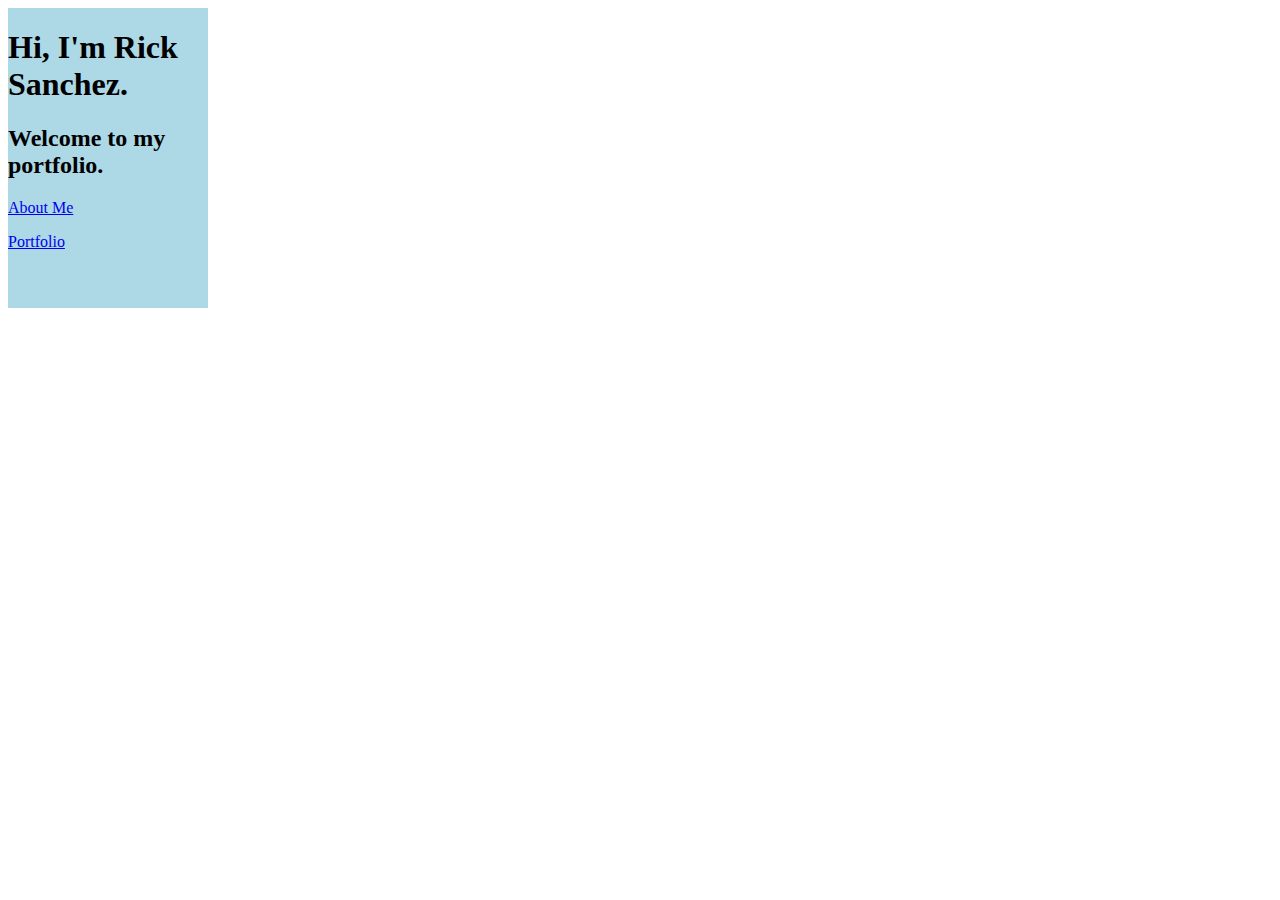
<file: portfolio/src/main/resources/static/index.html>
<!DOCTYPE html>
<html>
<head>
<meta charset="UTF-8">
<title>Portfolio Home page</title>
<link rel="stylesheet" type="text/css" href="css/style.css">
</head>
<body>
	<div class="bluebox">
	<h1> Hi, I'm Rick Sanchez. </h1>
	<h2> Welcome to my portfolio.</h2>
	<p><a href="/metoo">About Me</a></p>
	<p><a href="/porty">Portfolio</a></p>
	</div>
</body>
</html>
</file>
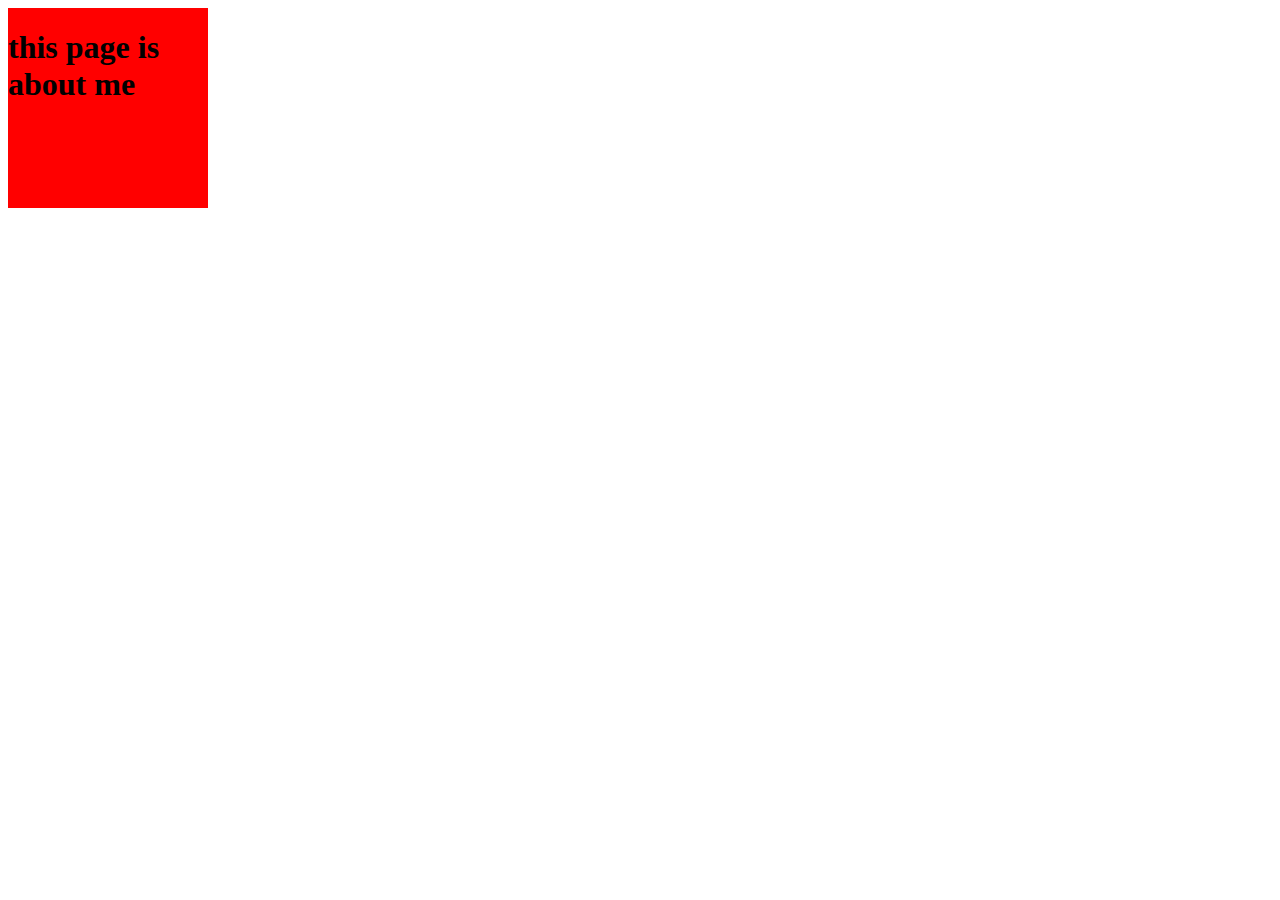
<file: portfolio/src/main/resources/static/me.html>
<!DOCTYPE html>
<html>
<head>
<meta charset="UTF-8">
<link rel="stylesheet" type="text/css" href="css/style.css">

<title>Me page</title>
</head>
<body>
	<div class="redbox">
	<h1>this page is about me</h1>
	</div>
</body>
</html>
</file>
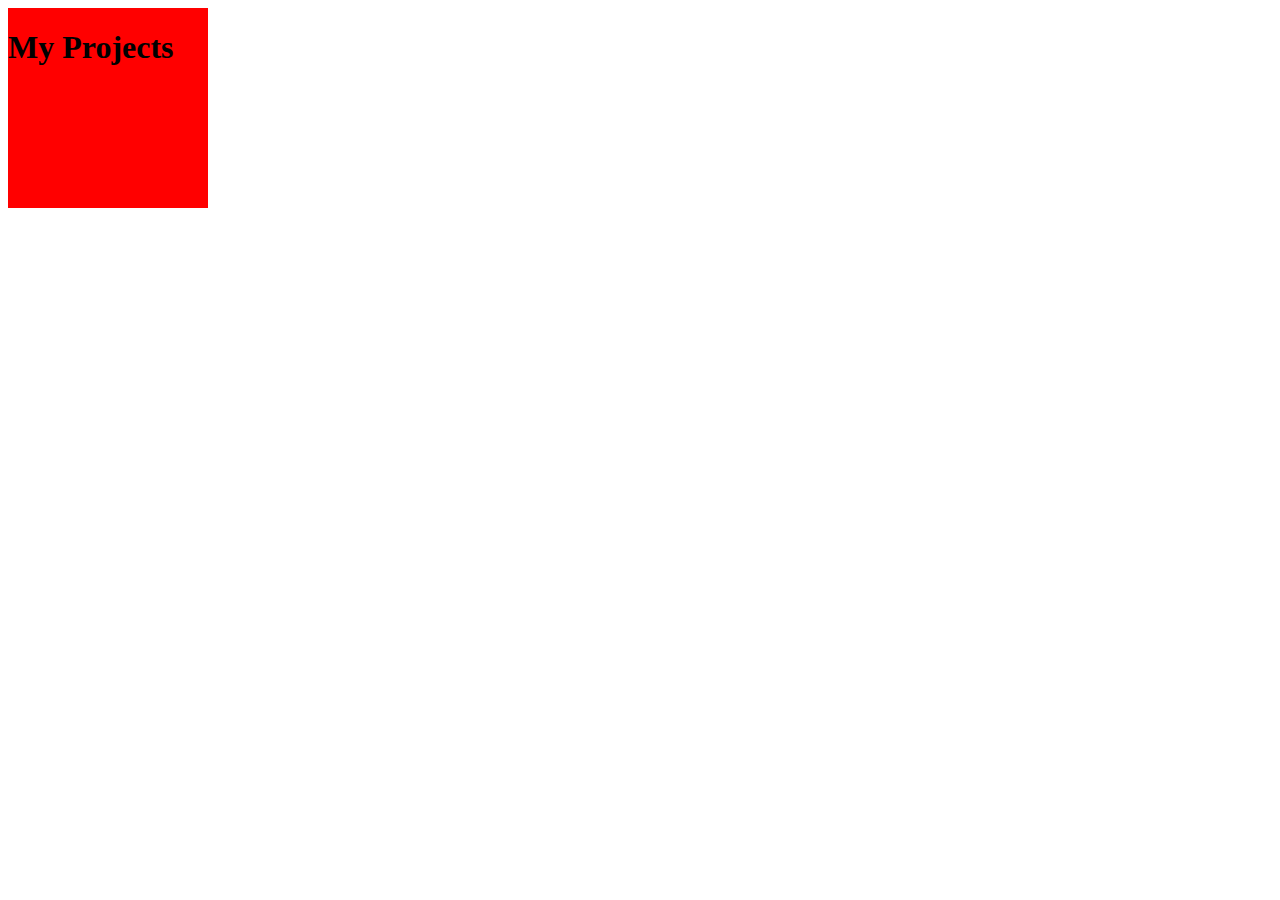
<file: portfolio/src/main/resources/static/portfolio.html>
<!DOCTYPE html>
<html>
<head>
<meta charset="UTF-8">
<link rel="stylesheet" type="text/css" href="css/style.css">

<title>Portfolio page</title>
</head>
<body>
	<div class="redbox">
		<h1> My Projects</h1>
	</div>
</body>
</html>
</file>
<file: portfolio/src/main/resources/static/css/style.css>
@charset "UTF-8";
.redbox {
	height: 200px;
	width: 200px;
	background-color:red;
	display:inline-block;
}
.bluebox {
	height:300px;
	width:200px;
	background-color:lightblue;
	display:inline-block;
}
</file>
